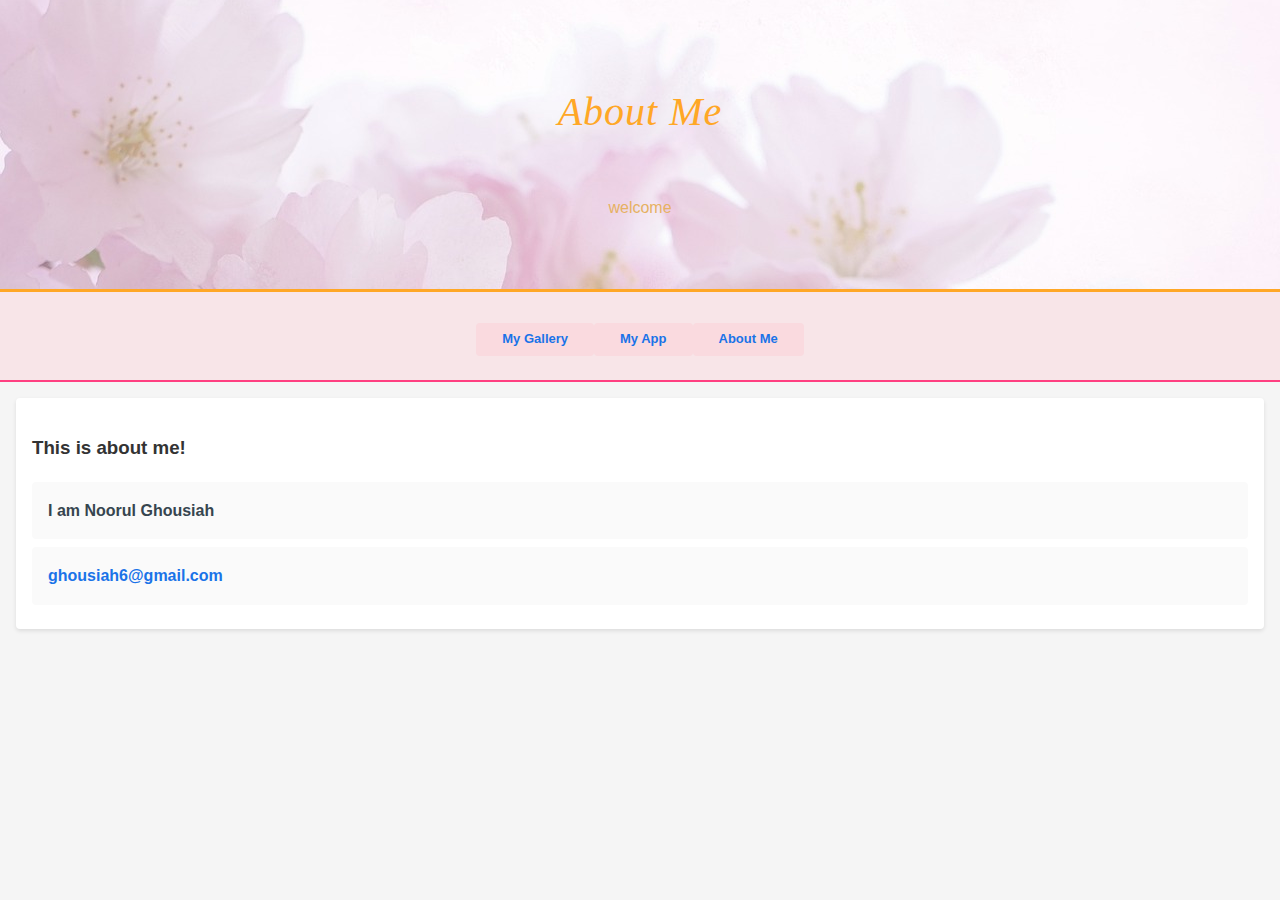
<file: aboutme.html>
<!DOCTYPE html PUBLIC "-//W3C//DTD XHTML 1.0 Strict//EN"
 "http://www.w3.org/TR/xhtml1/DTD/xhtml1-strict.dtd">
<html xmlns="http://www.w3.org/1999/xhtml">

<head>
 <title>About Me</title>
 <meta http-equiv="Content-Type"
 content="text/html; charset=utf-8"/>
<meta name="viewport" content="width=device-width, initial-scale=1.0">
<link href="style3.css" rel="stylesheet" type="text/css"/>
<link rel="icon" href="favicon.ico" type="image/x-icon"/>
</head>


<body>
 
<div id="header">
 	<h1>About Me</h1>
	<p>welcome</p>	     
</div><!--end of header-->

<div id="navigation">
	<ul class="hlist">
 		<li><a href="index.html">My Gallery</a></li>
		<li><a href="app.html">My App</a></li>
		<li><a href="aboutme.html">About Me</a></li>
	
	</ul>
</div><!--end of navigation-->
 

<div id="bodycontent">
 	<h3>This is about me! </h2>
	<p><b>I am Noorul Ghousiah</b></p>
	<p><a href="mailto:email ghousiah6@gmail.com">ghousiah6@gmail.com</a></p>
		       
</div><!--end of content-->

</body>
</html>
</file>
<file: style3.css>
* {
  box-sizing: border-box;
}

html, body {
    margin: 0;
    padding: 0;
    box-sizing: border-box;
}

body {
    font-family: Verdana, Helvetica, Arial, sans-serif;
    line-height: 1.6;
    background: #F5F5F5; /* Light grey background */
    color: #333; /* Dark grey text color for better readability */
}

a {
    font-weight: bold;
}

a:link {
    color: #1A73E8; /* Blue link color */
    text-decoration: none;
}

a:visited {
    color: #4A90E2; /* Slightly darker blue for visited links */
    text-decoration: none;
}

a:hover {
    text-decoration: underline; /* Underline on hover for better accessibility */
    color: #1A73E8;
}

a:active {
    color: #FF4081; /* Pink color for active links */
    background-color: transparent;
}

li {
    font-size: small;
    list-style-type: none;
    padding: 0.5em 2em;
    margin-top: 0.5em;
    background: rgba(255, 192, 203, 0.3); /* Lighter pink background for list items */
    border-radius: 4px; /* Rounded corners for list items */
}

ul.hlist {
    display: flex;
    margin: 0;
    justify-content: center;
    padding: 1em 0; /* Padding around the list */
}

#toc ul.hlist {
    display: flex;            /* Required to activate Flexbox */
    flex-direction: column;   /* Stack items vertically */
    align-items: center;      /* Center items horizontally */
    padding: 1em 0;
    margin: 0;
    list-style: none;
}

#toc li {
    font-size: small;
    list-style-type: none;
    padding: 0.5em 2em;
    margin-top: 0.5em;
    background: none; /*  background for list items */
    border-radius: 4px; /* Rounded corners for list items */
}
h1 {
    margin: 0;
    padding: 1em 10%;
    line-height: 1.2;
    font: italic normal x-large Georgia, serif;
    font-size: 2.5em; /* Adjusted font size for better readability */
    letter-spacing: 1px;
    color: #FFA726; /* Orange color for the header */
    text-align: center; /* Centered text for the header */
}

video {
    border: #FFA726 solid 1px; /* Orange border for videos */
    margin: 0;
    display: block;
    max-width: 100%;
}

.galleryphoto {
  max-width: 100%;
  overflow: hidden;
  display: flex;
  flex-wrap: wrap;
  justify-content: center;
  gap: 10px;
}

.galleryphoto img {
  width: 100%;
  max-width: 400px;
  height: auto;
  display: block;
}

/* .galleryphoto img {
    max-width: 400px;
    height: auto;
    padding: 5px;
} */

.galleryphoto iframe {
  width: 100%;
  max-width: 400px;
  height: auto;
  aspect-ratio: 16 / 9; /* Optional modern approach */
}


#header {
    width: 100%;
    padding: 3em 1em;
    background: url('gallery/sakura-2160666_1280.jpg') no-repeat center center;
    background-size: cover; /* Ensures the image covers the entire background */
    color: white; /* Text color for readability */
    text-align: center;
    background-color: rgba(0, 0, 0, 0.6); /* Semi-transparent overlay */
    border-bottom: 3px solid #FFA726; /* Orange border at the bottom */
}

#header p {
    font: 1em Verdana, Georgia, sans-serif;
    color: #E6B162; 
    padding: 0.5em 0;
}

#navigation {
    width: 100%;
    padding: 0.5em 0;
    background: rgba(255, 192, 203, 0.3); /* Lighter pink background */
    display: flex;
    justify-content: center;
    align-items: center;
    border-bottom: 2px solid #FF4081; /* Pink border at the bottom */
}

/*#header, #navigation {
  border-left: 2px solid red;
  border-right: 2px solid red;
} */  /* This is just to troubleshoot*/

#toc {
    width: 100%;
    padding: 0.5em 0;
    background: rgba(240, 230, 140, 0.3); /* background */
    display: flex;
    justify-content: center;
    align-items: center;
    border-bottom: 2px solid #FF4081; /* Pink border at the bottom */
}

.galleryphoto {
    padding: 1em;
    display: flex;
    flex-wrap: wrap; /* Wraps items to the next line if necessary */
    justify-content: center; /* Centers gallery items */
}

#bodycontent {
    margin: 1em;
    padding: 1em;
    background: #FFF; /* White background for body content */
    border-radius: 4px; /* Rounded corners */
    box-shadow: 0 2px 4px rgba(0, 0, 0, 0.1); /* Subtle shadow for depth */
}

#bodycontent h4 {
    background: #E3F2FD; /* Light blue background for headings */
    padding: 1em;
    margin: 0.5em 0;
    border-radius: 4px; /* Rounded corners */
    font-size: 1.5em;
    color: #1976D2; /* Blue color for the heading text */
}

#bodycontent p {
    padding: 1em;
    color: #36454F;
    font-weight: normal; /* Normal font weight for body text */
    margin: 0.5em 0; /* Margin around paragraphs */
    line-height: 1.6; /* Improved line height for readability */
    background: #FAFAFA; /* Very light grey background for paragraphs */
    border-radius: 4px; /* Rounded corners */
}
</file>
